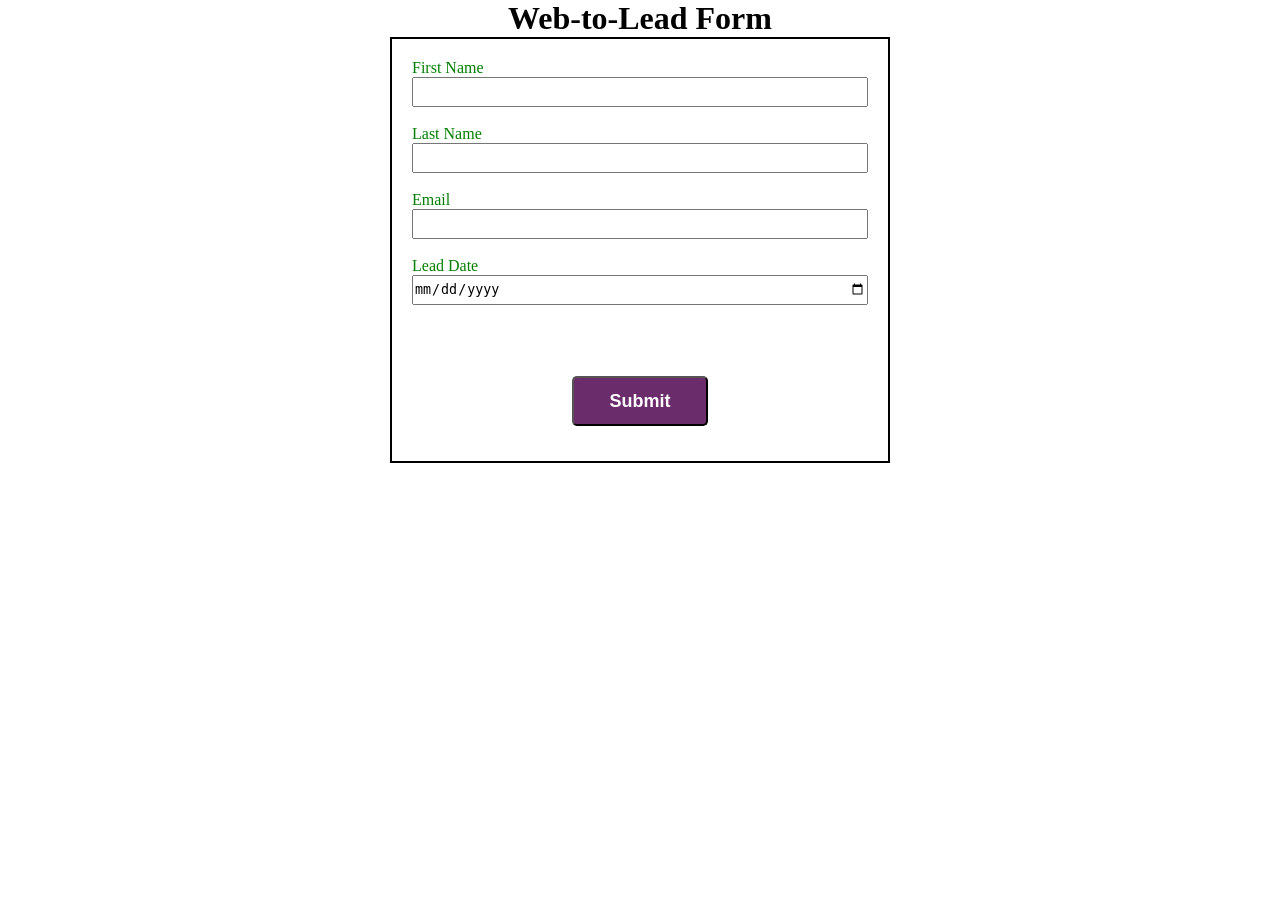
<file: index.html>
<!DOCTYPE html>
<html lang="en">
<head>
    <meta charset="UTF-8">
    <meta name="viewport" content="width=device-width, initial-scale=1.0">
    <title>Web-to-Lead Form</title>
    <link rel="stylesheet" href="./style.css">
    <script src="https://www.google.com/recaptcha/api.js"></script>
</head>
<body>
    <h1>Web-to-Lead Form</h1>
<form action="https://webto.salesforce.com/servlet/servlet.WebToLead?encoding=UTF-8&orgId=00DgL00000W3say" method="POST" onsubmit="beforeSubmit(event)">
    <input type=hidden name="oid" value="00DgL00000W3say">
    <input type=hidden name="retURL" value="https://naveenk4088.github.io/Web-to-Lead/thankyou.html">
    <input type=hidden name='captcha_settings' value='{"keyname":"Web_to_Lead_Form","fallback":"true","orgId":"00DgL00000W3say","ts":""}'>
    <input type=hidden name="Lead_Date__c" id="hiddenLead">

    <label for="first_name">First Name</label><input  id="first_name" maxlength="40" name="first_name" size="20" type="text" required/><br>
    <label for="last_name">Last Name</label><input  id="last_name" maxlength="80" name="last_name" size="20" type="text" required/><br>
    <label for="email">Email</label><input  id="email" maxlength="80" name="email" size="20" type="text" required/><br>
    <!-- <label for="company">Company</label><input  id="company" maxlength="40" name="company" size="20" type="text" required/><br> -->
    <!-- <label for="lead_date">Lead Date:</label><span class="dateInput dateOnlyInput"><input  id="00NgL00004FccKv" name="00NgL00004FccKv" size="12" type="text" /></span><br> -->
     <label for="lead_date">Lead Date</label>
     <input id="lead_date" type="date" required/>
    <input type="hidden"  id="lead_source" name="lead_source" value="Web" /><br>
    <div class="g-recaptcha"
    data-callback = "capthaSuccess"
    data-sitekey="6LfRw1ItAAAAAMQ-viR8pKwv6k1caKpDXXPwkFIj"></div><br>
    <input type="submit" name="submit" class="submit">
    <script src="./script.js"></script>
</form>
</body>
</html>
</file>
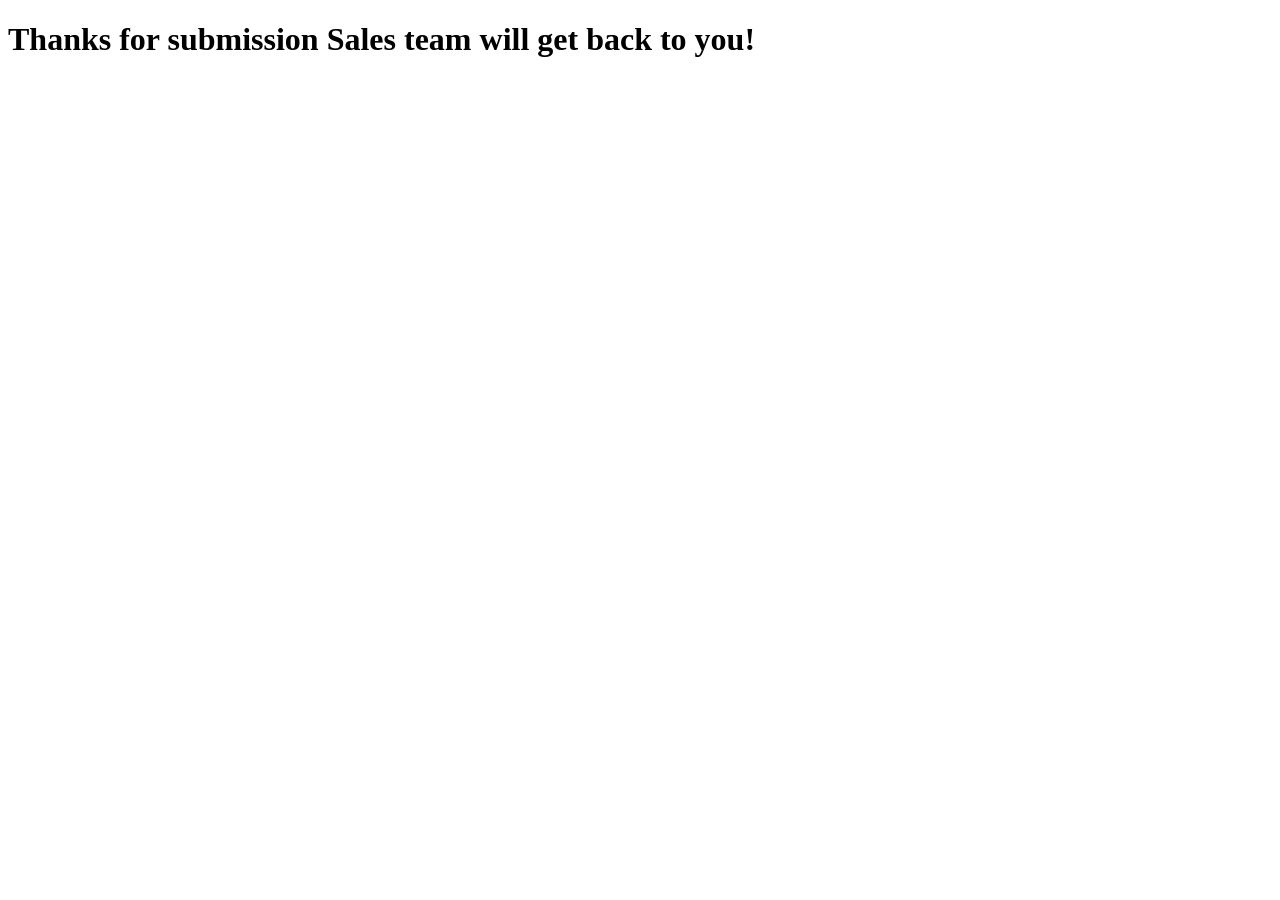
<file: thankyou.html>
<!DOCTYPE html>
<html lang="en">
<head>
    <meta charset="UTF-8">
    <meta name="viewport" content="width=device-width, initial-scale=1.0">
    <title>Thank You</title>
</head>
<body>
    <h1>Thanks for submission Sales team will get back to you!</h1>
</body>
</html>
</file>
<file: style.css>
*{
    margin: 0;
    padding: 0;
    box-sizing: border-box;
}

h1{
    text-align: center;
}

input,label{
    display: block;
}


label{
    color : green;
}

input {
    width : 100%;
    height : 30px;
}

.submit{
    margin : 15px auto;
    width : 30%;
    background-color: rgb(107, 44, 107);
    border-radius: 5px;
    height : 50px;
    color : white;
    font-weight : bolder;
    font-size : 18px;
}

form{
    min-width: 300px;
    max-width: 500px;
    margin : auto;
    border : 2px solid black;
    padding : 20px;
}

.g-recaptcha{
    margin-top: 20px;
    display: flex;
    justify-content: center;
}
</file>
